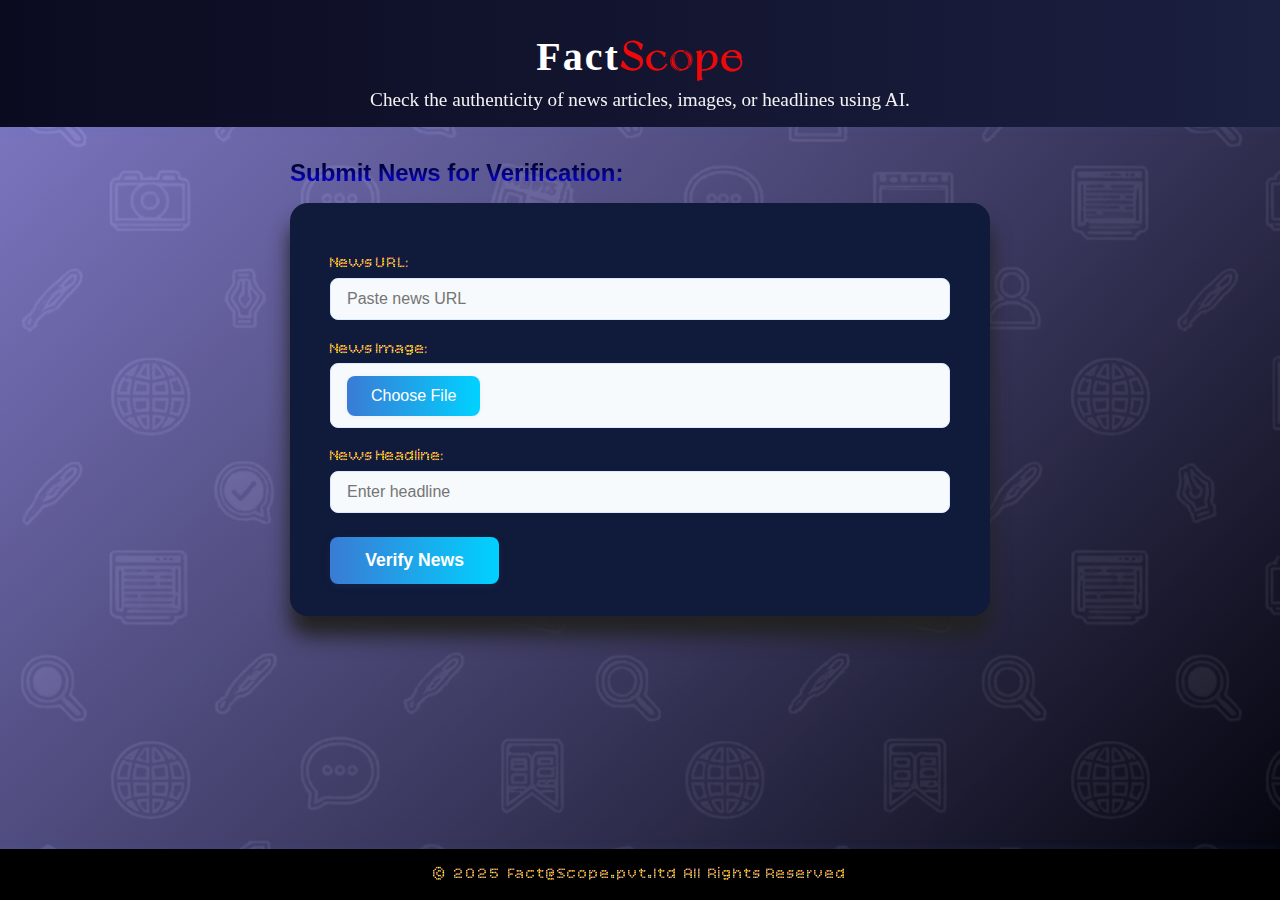
<file: index.html>
<!DOCTYPE html>
<html lang="en">
<head>
    <meta charset="UTF-8">
    <title>AI News Verifier</title>
    <link rel="stylesheet" href="style.css">
</head>
<body>
    <header>
        <h1>Fact<span>Scope</span></h1>
        <p>Check the authenticity of news articles, images, or headlines using AI.</p>
    </header>

    <main>
        <section id="input-section">
            <h2>Submit News for Verification:</h2>
            <form id="news-form">
                <label for="news-url">News URL:</label>
                <input type="url" id="news-url" name="news-url" placeholder="Paste news URL">

                <label for="news-image">News Image:</label>
                <input type="file" id="news-image" name="news-image" accept="image/*">

                <label for="news-headline">News Headline:</label>
                <input type="text" id="news-headline" name="news-headline" placeholder="Enter headline">

                <button type="submit">Verify News</button>
            </form>
        </section>

        <section id="results-section">
            <h2>Verification Results</h2>
            <div id="true-news">
                <h3 style="color:green;">Fully True</h3>
                <ul id="true-list">
                    <!-- True news items will appear here -->
                </ul>
            </div>
            <div id="partial-news">
                <h3 style="color:orange;">Partially True</h3>
                <ul id="partial-list">
                    <!-- Partially true news items will appear here -->
                </ul>
            </div>
            <div id="false-news">
                <h3 style="color:red;">Fully False</h3>
                <ul id="false-list">
                    <!-- False news items will appear here -->
                </ul>
            </div>
        </section>

        <section id="followup-section" style="display:none;">
            <h2>Next Steps</h2>
            <div id="summary-option" style="display:none;">
                <p>This news is partially true. Would you like to see a summary?</p>
                <button id="show-summary">Show Summary</button>
            </div>
            <div id="reason-option" style="display:none;">
                <p>This news is fully false. Would you like to know the reason for its spread?</p>
                <button id="show-reason">Show Reason</button>
            </div>
            <div id="output-details">
                <!-- Summary or reason will be displayed here -->
            </div>
        </section>
    </main>

    <footer>
        <p>&copy; 2025 Fact@Scope.pvt.ltd All Rights Reserved</p>
    </footer>

    <script>
        // Placeholder for basic interactivity
        document.getElementById('news-form').addEventListener('submit', function(e) {
            e.preventDefault();
            // Simulate result for demonstration
            // In real implementation, call backend AI service here
            document.getElementById('results-section').style.display = 'block';
            document.getElementById('true-list').innerHTML = '';
            document.getElementById('partial-list').innerHTML = '<li>Sample partially true news headline</li>';
            document.getElementById('false-list').innerHTML = '';

            document.getElementById('followup-section').style.display = 'block';
            document.getElementById('summary-option').style.display = 'block';
            document.getElementById('reason-option').style.display = 'none';
            document.getElementById('output-details').innerHTML = '';
        });

        document.getElementById('show-summary').addEventListener('click', function() {
            document.getElementById('output-details').innerHTML = '<p>Summary: This news contains some factual information but is missing key context.</p>';
        });

        document.getElementById('show-reason').addEventListener('click', function() {
            document.getElementById('output-details').innerHTML = '<p>Reason: This news spread due to misinformation on social media.</p>';
        });
    </script>
</body>
</html>
</file>
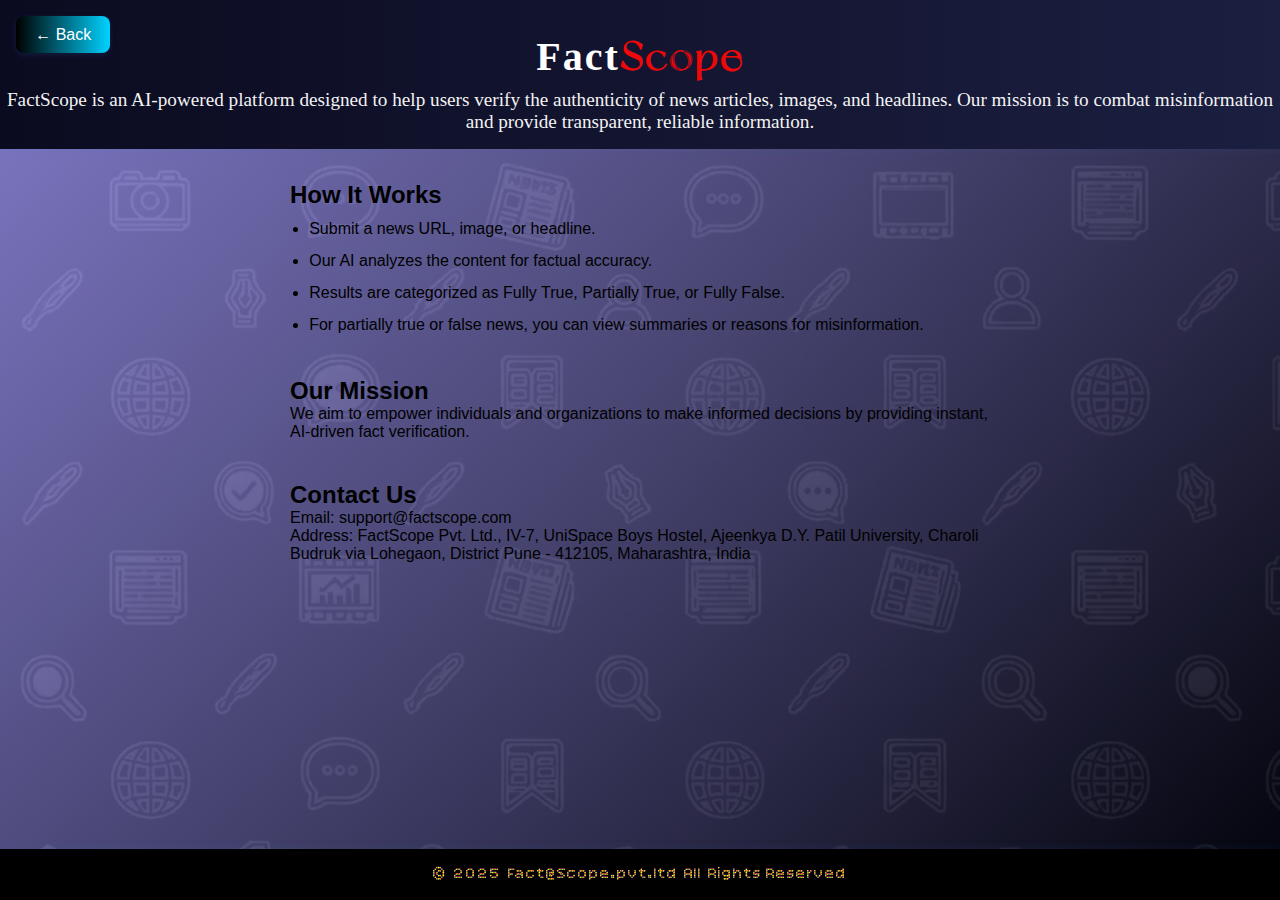
<file: about.html>
<!DOCTYPE html>
<html lang="en">
<head>
    <meta charset="UTF-8">
    <title>About | FactScope</title>
    <link rel="stylesheet" href="style.css">
</head>
<body>
    <header>
        <h1>Fact<span>Scope</span></h1>
        <p>FactScope is an AI-powered platform designed to help users verify the authenticity of news articles, images, and headlines. Our mission is to combat misinformation and provide transparent, reliable information.</p>
        <button class="back-btn" onclick="window.location.href='index.html'">&#8592; Back</button>
    </header>

    <main style="font-family: 'Gill Sans', 'Gill Sans MT', Calibri, 'Trebuchet MS', sans-serif; font-weight: 500; color: black;">
        <section>
            <h2>How It Works</h2>
            <ul>
                <li>Submit a news URL, image, or headline.</li>
                <li>Our AI analyzes the content for factual accuracy.</li>
                <li>Results are categorized as Fully True, Partially True, or Fully False.</li>
                <li>For partially true or false news, you can view summaries or reasons for misinformation.</li>
            </ul>
        </section>

        <section>
            <h2>Our Mission</h2>
            <p>We aim to empower individuals and organizations to make informed decisions by providing instant, AI-driven fact verification.</p>
        </section>

        <section>
            <h2>Contact Us</h2>
            <p>Email: support@factscope.com</p>
            <p>Address: FactScope Pvt. Ltd., IV-7, UniSpace Boys Hostel, Ajeenkya D.Y. Patil University, Charoli Budruk via Lohegaon, District Pune - 412105, Maharashtra, India</p>
        </section>
    </main>

    <footer>
        <p>&copy; 2025 Fact@Scope.pvt.ltd All Rights Reserved</p>
    </footer>
</body>
<body>
    
</body>
</html>
</file>
<file: style.css>
@font-face {
    font-family: 'Logo';
    src: url("./NewYork PERSONAL USE.otf") format("opentype");
}
@font-face {
    font-family: 'Fonk';
    src: url("./a.ttf") format("truetype");
}
@import url('https://fonts.googleapis.com/css2?family=Space+Grotesk:wght@400;600;700&display=swap');
@import url('https://fonts.googleapis.com/css2?family=Libre+Franklin:wght@400;600;700&display=swap');
@import url('https://fonts.googleapis.com/css2?family=Bitcount+Prop+Single+Ink:wght@100..900&display=swap');

* {
    box-sizing: border-box;
    margin: 0;
    padding: 0;
}
a{
    color: white;
    text-decoration: none;
}
body {
    font-family: 'Segoe UI', 'Roboto', Arial, sans-serif;
    background: 
        linear-gradient(135deg, rgba(142, 135, 222, 0.9) 0%, rgba(0, 1, 10, 0.9) 100%),
        url("./b.png");
    background-repeat: no-repeat;
    background-size: cover;
    background-position: center;
    color: #222;
    min-height: 100vh;
    display: flex;
    flex-direction: column;
}


/* Hide the default file input field, show only the button */
form input[type="file"] {
    width: auto;
    background: transparent;
    color: transparent;
    border: none;
    padding: 0;
}
form input[type="file"]::-webkit-file-upload-button {
    padding: 0.7rem 1.5rem;
    background: linear-gradient(90deg, #3a7bd5 0%, #00d2ff 100%);
    color: #fff;
    border: none;
    border-radius: 8px;
    font-size: 1rem;
    font-weight: 500;
    cursor: pointer;
    box-shadow: 0 1px 4px rgba(58,123,213,0.08);
    transition: background 0.2s, transform 0.2s;
}

form input[type="file"]::-webkit-file-upload-button:hover {
    background: linear-gradient(90deg, #00d2ff 0%, #3a7bd5 100%);
    transform: translateY(-1px) scale(1.04);
}

form input[type="file"]::file-selector-button {
    padding: 0.7rem 1.5rem;
    background: linear-gradient(90deg, #3a7bd5 0%, #00d2ff 100%);
    color: #fff;
    border: none;
    border-radius: 8px;
    font-size: 1rem;
    font-weight: 500;
    cursor: pointer;
    box-shadow: 0 1px 4px rgba(58,123,213,0.08);
    transition: background 0.2s, transform 0.2s;
}

form input[type="file"]::file-selector-button:hover {
    background: linear-gradient(90deg, #00d2ff 0%, #3a7bd5 100%);
    transform: translateY(-1px) scale(1.04);
}
header {
    background: linear-gradient(90deg, #0b0b20 0%, #1b1f40 100%);
    color: #fff;
    padding: 2rem 0 1rem 0;
    text-align: center;
    box-shadow: 0 2px 8px rgba(58,123,213,0.08);
}

header h1 span{
    color: rgb(240, 8, 8);
    font-family: 'Logo';
}
header h1 {
    font-family: 'Space Grotesk';
    font-size: 2.5rem;
    letter-spacing: 2px;
    margin-bottom: 0.5rem;
    font-weight: 700;
}

header p {
    font-size: 1.2rem;
    opacity: 0.95;
    font-family: 'Baloo Bhai 2';
}
main {
    flex: 1;
    width: 100%;
    max-width: 700px;
    margin: 2rem auto;
    background: #fff;
    border-radius: 18px;
    padding: 2rem 2.5rem;
}

section {
    margin-bottom: 2.5rem;
}

#input-section h2,
#results-section h2,
#followup-section h2 {
    font-size: 1.5rem;
    background: linear-gradient(0deg, #0400ff 0%, #000000 100%);
    -webkit-background-clip: text;
    -webkit-text-fill-color: transparent;
    background-clip: text;
    text-decoration: underline;
    color: transparent;
    margin-bottom: 1rem;
    font-weight: bolder;
}

form {
    background-color: #101a3a;
    padding: 2rem 2.5rem;
    border-radius: 18px;
    box-shadow: 0px 20px 20px 0px;
}

main {
    background: transparent;
    padding: 0;
}
form label {
    font-family: 'Fonk';
    display: block;
    margin-top: 1.2rem;
    margin-bottom: 0.3rem;
    font-weight: 500;
    color: #222;
}

form input[type="url"],
form input[type="text"],
form input[type="file"] {
    width: 100%;
    padding: 0.7rem 1rem;
    border: 1.5px solid #dbeafe;
    border-radius: 8px;
    font-size: 1rem;
    background: #f7fafc;
    transition: border-color 0.2s;
}

form input[type="url"]:focus,
form input[type="text"]:focus {
    border-color: #3a7bd5;
    outline: none;
}

form button[type="submit"] {
    margin-top: 1.5rem;
    padding: 0.8rem 2.2rem;
    background: linear-gradient(90deg, #3a7bd5 0%, #00d2ff 100%);
    color: #fff;
    border: none;
    border-radius: 8px;
    font-size: 1.1rem;
    font-weight: 600;
    cursor: pointer;
    box-shadow: 0 2px 8px rgba(58,123,213,0.10);
    transition: background 0.2s, transform 0.2s;
}

form button[type="submit"]:hover {
    background: linear-gradient(90deg, #00d2ff 0%, #3a7bd5 100%);
    transform: translateY(-2px) scale(1.03);
}

#results-section {
    display: none;
    margin-top: 2rem;
}

#results-section > div {
    margin-bottom: 1.2rem;
    padding: 1rem 1.2rem;
    border-radius: 10px;
    background: #f7fafc;
    box-shadow: 0 1px 4px rgba(58,123,213,0.04);
}

#true-news h3 {
    color: #22c55e;
    font-weight: 700;
}

#partial-news h3 {
    color: #f59e42;
    font-weight: 700;
}

#false-news h3 {
    color: #ef4444;
    font-weight: 700;
}

ul {
    margin-top: 0.5rem;
    padding-left: 1.2rem;
}

li {
    font-size: 1rem;
    margin-bottom: 0.5rem;
    line-height: 1.5;
}

#followup-section {
    display: none;
    background: #f3f7fa;
    border-radius: 10px;
    padding: 1.2rem 1.5rem;
    box-shadow: 0 1px 4px rgba(58,123,213,0.04);
}

#summary-option,
#reason-option {
    margin-bottom: 1rem;
}

#summary-option p,
#reason-option p {
    font-size: 1.05rem;
    color: #222;
    margin-bottom: 0.5rem;
}

#show-summary,
#show-reason {
    padding: 0.6rem 1.5rem;
    background: linear-gradient(90deg, #3a7bd5 0%, #00d2ff 100%);
    color: #fff;
    border: none;
    border-radius: 7px;
    font-size: 1rem;
    font-weight: 500;
    cursor: pointer;
    box-shadow: 0 1px 4px rgba(58,123,213,0.08);
    transition: background 0.2s, transform 0.2s;
}

#show-summary:hover,
#show-reason:hover {
    background: linear-gradient(90deg, #00d2ff 0%, #3a7bd5 100%);
    transform: translateY(-1px) scale(1.04);
}

#output-details {
    margin-top: 1rem;
    font-size: 1.05rem;
    color: #222;
    background: #e9eafc;
    border-radius: 7px;
    padding: 0.8rem 1.2rem;
    box-shadow: 0 1px 4px rgba(58,123,213,0.04);
}

footer {
    font-family: 'Fonk';
    background: black;
    color: #fff;
    text-align: center;
    padding: 1rem 0;
    font-size: 1rem;
    letter-spacing: 1px;
    box-shadow: 0 -2px 8px rgba(58,123,213,0.08);
    margin-top: auto;
}

.back-btn {
    position: absolute;
    top: 1rem;
    left: 1rem;
    padding: 0.6rem 1.2rem;
    background: linear-gradient(90deg, #000000 0%, #00d2ff 100%);
    color: #fff;
    border: none;
    border-radius: 8px;
    font-size: 1rem;
    font-weight: 500;
    cursor: pointer;
    box-shadow: 0 2px 6px rgba(58,123,213,0.15);
    transition: background 0.2s, transform 0.2s;
    z-index: 10;
}

.back-btn:hover {
    background: linear-gradient(90deg, #00d2ff 0%, #000000 100%);
    transform: translateY(-2px) scale(1.03);
}

@media (max-width: 800px) {
    main {
        padding: 1.2rem 0.7rem;
        max-width: 98vw;
    }
}

@media (max-width: 500px) {
    header h1 {
        font-size: 1.5rem;
    }
    main {
        padding: 0.7rem 0.2rem;
    }
    #input-section h2,
    #results-section h2,
    #followup-section h2 {
        font-size: 1.1rem;
    }
}
</file>
